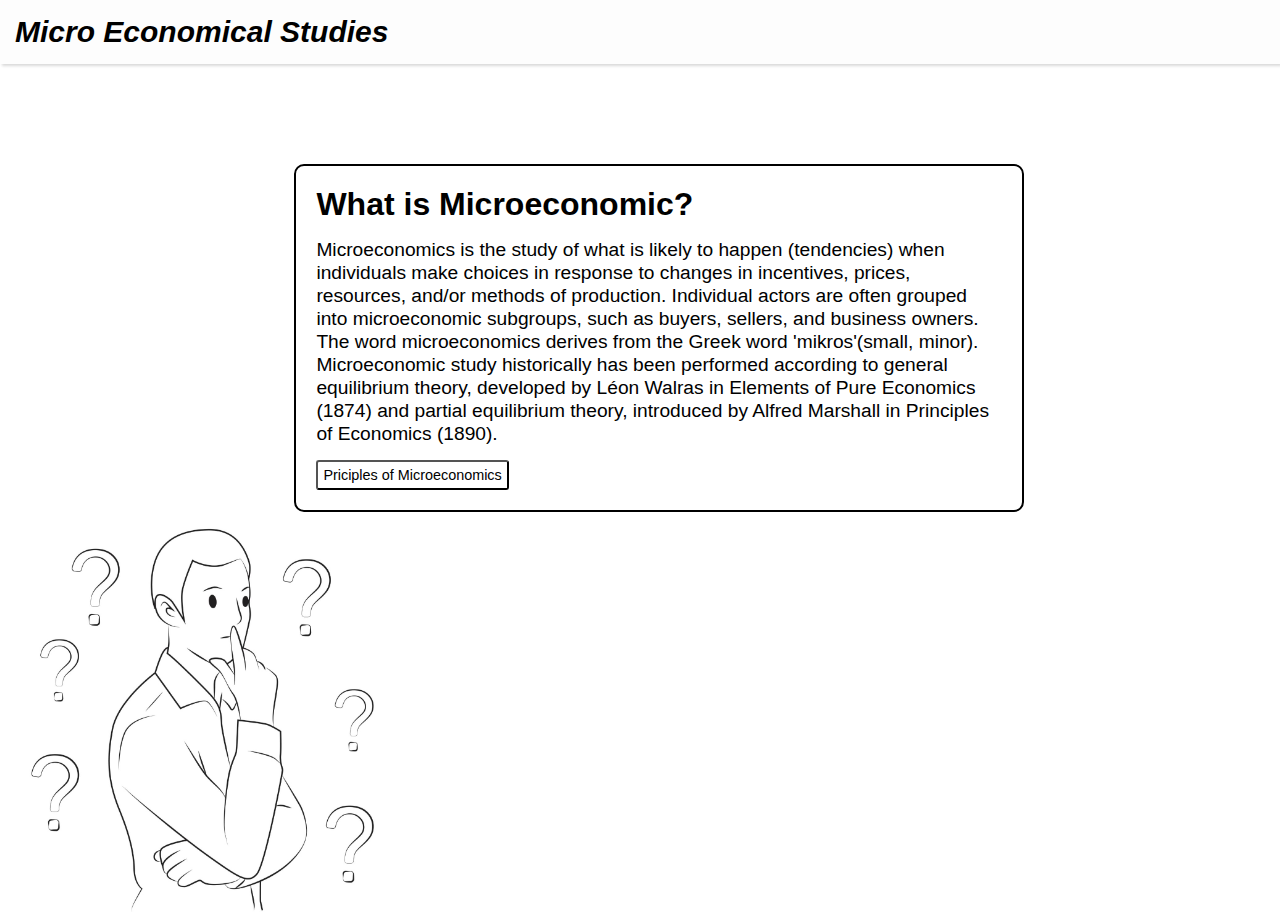
<file: index.html>
<!DOCTYPE html>
<html lang="en">
<head>
    <meta charset="UTF-8" />
    <meta http-equiv="X-UA-Compatible" content="IE=edge" />
    <meta name="viewport" content="width=device-width, initial-scale=1.0" />
    <title>MicroEconomics</title>
    <link rel="stylesheet" href="style.css">
</head>
<body>
    
    <section class="header">
        <div class="headerName">
            <i>Micro Economical Studies</i>
        </div>
    </section>
    <section class="mainSection">
        <div class="question"> <h1>What is Microeconomic?</h1></div>
        <div class="answer">
            <p>Microeconomics is the 
                study of what is likely 
                to happen (tendencies) when individuals make choices in response to changes in incentives, prices, resources, and/or methods of production. Individual actors are often grouped into microeconomic subgroups,
             such as buyers, sellers,
              and business owners.
              The word microeconomics derives from the Greek word 'mikros'(small, minor). Microeconomic study historically has been performed according to general equilibrium theory, developed by Léon Walras in Elements of Pure Economics (1874) and partial equilibrium theory, introduced by Alfred Marshall in Principles of Economics (1890).

            </p>
            </button> <button class="btn"> <a href="principle.html">Priciples of Microeconomics</a></button>
            </div>
    </section>
    <section class="image">
        <img src="./images/04b9799f-843e-4497-a153-38ede7aebc55.jfif" alt="error">
    </section>

</body>
</html>
</file>
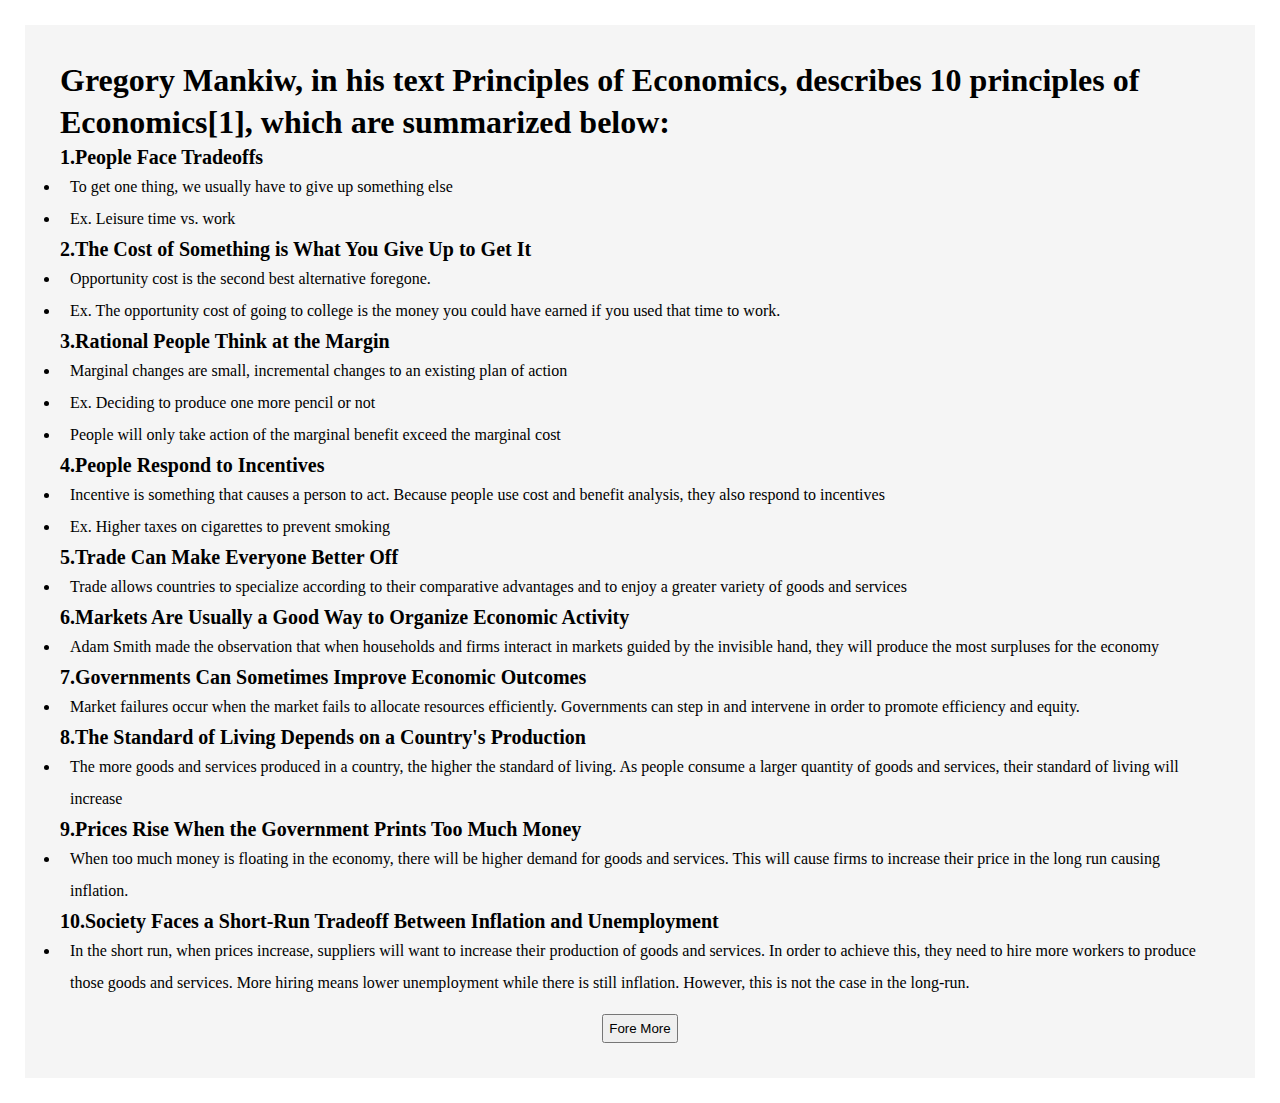
<file: principle.html>
<!DOCTYPE html>
<html lang="en">
<head>
    <meta charset="UTF-8">
    <meta http-equiv="X-UA-Compatible" content="IE=edge">
    <meta name="viewport" content="width=device-width, initial-scale=1.0">
    <title>Principles</title>
    <style>
        *{
            padding: 0;margin: 0;
          
        }
        p{
            font-size: 20px;
            font-weight: 600;
            line-height: 1.4;
        }
        li{
            
            padding-left: 10px;
           line-height: 2
        }
        h1{
            
     line-height: 1.3;
        }
        .principles{
            margin:25px;
            border: 5px solid whitesmoke;
            padding:30px;
            background-color: whitesmoke;
        }
        .btn{
            margin-top: 15px;
            text-align: center;
        }
        .btn button{
          
            padding: 5px;
        }
        .btn a{
            text-decoration: none;
            color: black;
        }
    </style>
</head>
<body>
    
    <section class="principles">
        <h1>Gregory Mankiw, in his text Principles of Economics, describes 10 principles of Economics[1], which are summarized below:</h1>
        <ul>
           <p> 1.People Face Tradeoffs</p>
            <li>
                To get one thing, we usually have to give up something else
            </li>
            <li>
                Ex. Leisure time vs. work
            </li>

        </ul>
        <ul>
            <p>2.The Cost of Something is What You Give Up to Get It
            </p>
            <li>
                Opportunity cost is the second best alternative foregone.
            </li>
            <li>
                Ex. The opportunity cost of going to college is the money you could have earned if you used that time to work.
            </li>
            </ul>
    <ul>
                <p>3.Rational People Think at the Margin
                </p>
                <li>Marginal changes are small, incremental changes to an existing plan of action
                </li>
                <li>Ex. Deciding to produce one more pencil or not
                </li>
                <li>People will only take action of the marginal benefit exceed the marginal cost
                </li>
            </ul>
            <ul>
                <p>4.People Respond to Incentives
                </p>
                <li>Incentive is something that causes a person to act. Because people use cost and benefit analysis, they also respond to incentives
                </li>
                <li>Ex. Higher taxes on cigarettes to prevent smoking
                </li>
            </ul>
            <ul>
                <p>5.Trade Can Make Everyone Better Off
                </p>
                <li>Trade allows countries to specialize according to their comparative advantages and to enjoy a greater variety of goods and services
                </li>
                
            </ul>
            <ul>
                <p>6.Markets Are Usually a Good Way to Organize Economic Activity
                </p>
                <li>Adam Smith made the observation that when households and firms interact in markets guided by the invisible hand, they will produce the most surpluses for the economy
                </li>
                
            </ul>
            <ul>
                <p>7.Governments Can Sometimes Improve Economic Outcomes
                </p>
                <li>
                    Market failures occur when the market fails to allocate resources efficiently. Governments can step in and intervene in order to promote efficiency and equity.

                </li>
            </ul>
            <ul>
                <p>8.The Standard of Living Depends on a Country's Production
                </p>
                <li>The more goods and services produced in a country, the higher the standard of living. As people consume a larger quantity of goods and services, their standard of living will increase
                </li>
            </ul>
            <ul><p>9.Prices Rise When the Government Prints Too Much Money
            </p>
            <li>When too much money is floating in the economy, there will be higher demand for goods and services. This will cause firms to increase their price in the long run causing inflation.
            </li>
        </ul>
        <ul>
            <p>10.Society Faces a Short-Run Tradeoff Between Inflation and Unemployment
            </p>
            <li>In the short run, when prices increase, suppliers will want to increase their production of goods and services. In order to achieve this, they need to hire more workers to produce those goods and services. More hiring means lower unemployment while there is still inflation. However, this is not the case in the long-run.
            </li>
            
        </ul>
           
        <div class="btn"><button><a href="https://wiki.ubc.ca/10_Principles_of_Economics">Fore More</a></button></div>
        
    </section>
    
</body>
</html>
</file>
<file: style.css>
* {
    font-family: "Poppins", sans-serif;
    margin: 0;
    padding: 0;
    scroll-behavior: smooth;
    box-sizing: border-box;
    list-style: none;
    text-decoration: none;
}
.header{
   background-color: rgb(253, 253, 253);
   box-shadow: rgba(0, 0, 0, 0.15) 1.95px 1.95px 2.6px;
   padding: 15px;
}

.headerName i{
    font-size: 30px;
    font-weight: bold;
    text-align: center;
    
}
.mainSection{
    margin-top: 100px;
    margin-left: 23%;
    margin-right: 20%;
   border: 2px solid black;
   border-radius: 10px;
    padding: 20px;
}
.question{
    margin-bottom: 15px;
}
.answer{
    font-size: 1.2rem;
    font-weight: 500;
    line-height: 1.2;
}

.image img{
    width:400px;
    height:400px;
    padding-left: 5px;

}
.btn{
    margin-top: 15px;
    border-radius: 3px; 
    padding: 5px;
    background-color: white;
     
}
.btn a{
    font-size: 0.9rem;
    text-decoration: none;
    color:black;
}
.btn:hover{
    background-color: whitesmoke;
}
</file>
